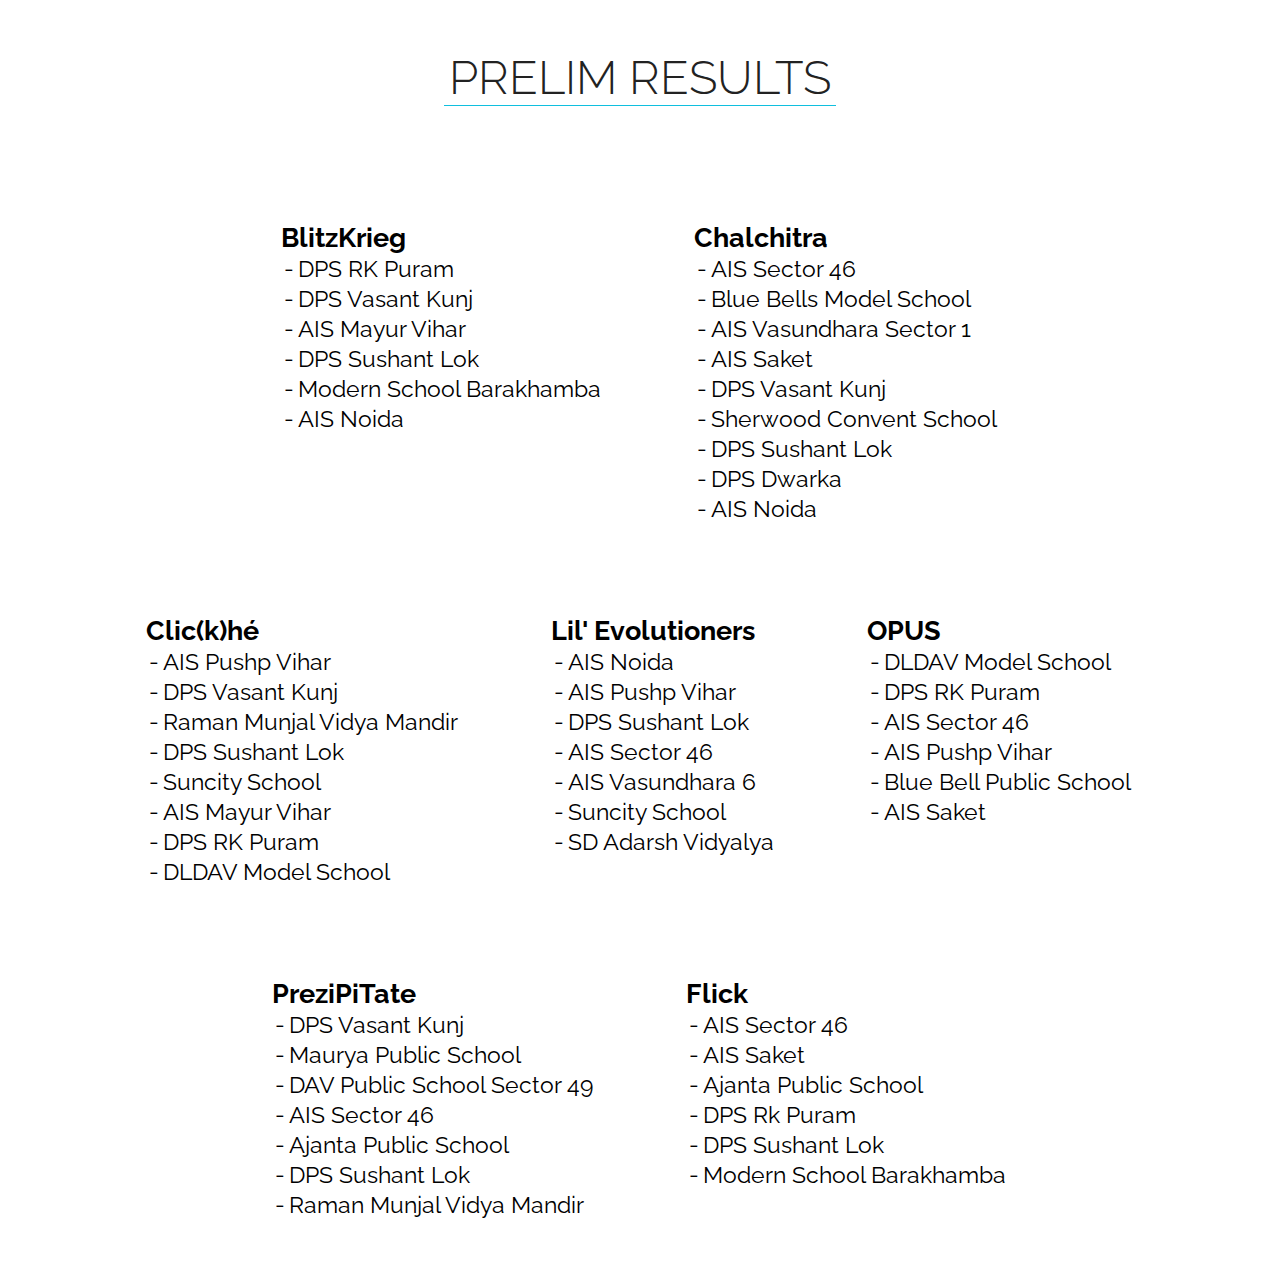
<file: prelims.html>
<!DOCTYPE html>
<html>
<head>
    <title>Prelim Results | Cyber Buzz</title>
    <link rel="shortcut icon" type="image" href="images/favicon.png">
    <link rel="stylesheet" type="text/css" href="prelim-style.css">
</head>
<body>
<div class="heading"><span class = "top-head">PRELIM RESULTS</span></div>
<div class = "results-main">

    <div class="results-box">
        <div class="event-name">BlitzKrieg</div>
        <div class="event-winners">
            <table>
                <tbody>
                    <tr><td>-</td><td>DPS RK Puram</td></tr>
                    <tr><td>-</td><td>DPS Vasant Kunj</td></tr>
                    <tr><td>-</td><td>AIS Mayur Vihar</td></tr>
                    <tr><td>-</td><td>DPS Sushant Lok</td></tr>
                    <tr><td>-</td><td>Modern School Barakhamba</td></tr>
                    <tr><td>-</td><td>AIS Noida</td></tr>
                </tbody>
            </table>
        </div>
    </div>


    <div class="results-box">
        <div class="event-name">Chalchitra</div>
        <div class="event-winners">
            <table>
                <tbody>
                    <tr><td>-</td><td>AIS Sector 46</td></tr>
                    <tr><td>-</td><td>Blue Bells Model School</td></tr>
                    <tr><td>-</td><td>AIS Vasundhara Sector 1</td></tr>
                    <tr><td>-</td><td>AIS Saket</td></tr>
                    <tr><td>-</td><td>DPS Vasant Kunj</td></tr>
                    <tr><td>-</td><td>Sherwood Convent School</td></tr>
                    <tr><td>-</td><td>DPS Sushant Lok</td></tr>
                    <tr><td>-</td><td>DPS Dwarka</td></tr>
                    <tr><td>-</td><td>AIS Noida</td></tr>

                </tbody>
            </table>
        </div>
    </div>


    <div class="results-box">
        <div class="event-name">Clic(k)hé</div>
        <div class="event-winners">
            <table>
                <tbody>
                    <tr><td>-</td><td>AIS Pushp Vihar</td></tr>
                    <tr><td>-</td><td>DPS Vasant Kunj</td></tr>
                    <tr><td>-</td><td>Raman Munjal Vidya Mandir</td></tr>
                    <tr><td>-</td><td>DPS Sushant Lok</td></tr>
                    <tr><td>-</td><td>Suncity School </td></tr>
                    <tr><td>-</td><td>AIS Mayur Vihar</td></tr>
                    <tr><td>-</td><td>DPS RK Puram</td></tr>
                    <tr><td>-</td><td>DLDAV Model School</td></tr>
                </tbody>
            </table>
        </div>
    </div>


    <div class="results-box">
        <div class="event-name">Lil' Evolutioners</div>
        <div class="event-winners">
            <table>
                <tbody>
                    <tr><td>-</td><td>AIS Noida</td></tr>
                    <tr><td>-</td><td>AIS Pushp Vihar</td></tr>
                    <tr><td>-</td><td>DPS Sushant Lok</td></tr>
                    <tr><td>-</td><td>AIS Sector 46</td></tr>
                    <tr><td>-</td><td>AIS Vasundhara 6 </td></tr>
                    <tr><td>-</td><td>Suncity School</td></tr>
                    <tr><td>-</td><td>SD Adarsh Vidyalya</td></tr>
                </tbody>
            </table>
        </div>
    </div>


    <div class="results-box">
        <div class="event-name">OPUS</div>
        <div class="event-winners">
            <table>
                <tbody>
                    <tr><td>-</td><td>DLDAV Model School</td></tr>
                    <tr><td>-</td><td>DPS RK Puram</td></tr>
                    <tr><td>-</td><td>AIS Sector 46</td></tr>
                    <tr><td>-</td><td>AIS Pushp Vihar</td></tr>
                    <tr><td>-</td><td>Blue Bell Public School</td></tr>
                    <tr><td>-</td><td>AIS Saket</td></tr>
                </tbody>
            </table>
        </div>
    </div>


    <div class="results-box">
        <div class="event-name">PreziPiTate</div>
        <div class="event-winners">
            <table>
                <tbody>
                    <tr><td>-</td><td>DPS Vasant Kunj</td></tr>
                    <tr><td>-</td><td>Maurya Public School</td></tr>
                    <tr><td>-</td><td>DAV Public School Sector 49</td></tr>
                    <tr><td>-</td><td>AIS Sector 46</td></tr>
                    <tr><td>-</td><td>Ajanta Public School</td></tr>
                    <tr><td>-</td><td>DPS Sushant Lok</td></tr>
                    <tr><td>-</td><td>Raman Munjal Vidya Mandir</td></tr>
                </tbody>
            </table>
        </div>
    </div>


    <div class="results-box">
        <div class="event-name">Flick</div>
        <div class="event-winners">
            <table>
                <tbody>
                    <tr><td>-</td><td>AIS Sector 46</td></tr>
                    <tr><td>-</td><td>AIS Saket</td></tr>
                    <tr><td>-</td><td>Ajanta Public School</td></tr>
                    <tr><td>-</td><td>DPS Rk Puram</td></tr>
                    <tr><td>-</td><td>DPS Sushant Lok</td></tr>
                    <tr><td>-</td><td>Modern School Barakhamba</td></tr>
                </tbody>
            </table>
        </div>
    </div>


</div>
</body>
<link href="https://fonts.googleapis.com/css?family=Raleway:300,400" rel="stylesheet">
</html>
</file>
<file: prelim-style.css>
body{
    padding-top: 5.5vh;
    margin: 0;
    font-family: 'Raleway', sans-serif;
}
.heading{
    text-align: center;
    font-size: 5.2vh;
    margin: auto;
    font-weight: 300;
}
.top-head{
    color: #222;
    padding: 0 5px 0 5px;
    border-bottom: solid 1px #10bfde;
}
.results-main{
    padding: 8vh 50px 0 50px;
    font-size: 3vh;
    display: flex;
    flex-wrap: wrap;
    justify-content: center;
}
.results-box{
    margin: 5px;
    padding: 40px 40px;

}
.event-name{
    font-weight: 700;
}
.event-winners{
    font-size: 2.5vh;
}
</file>
